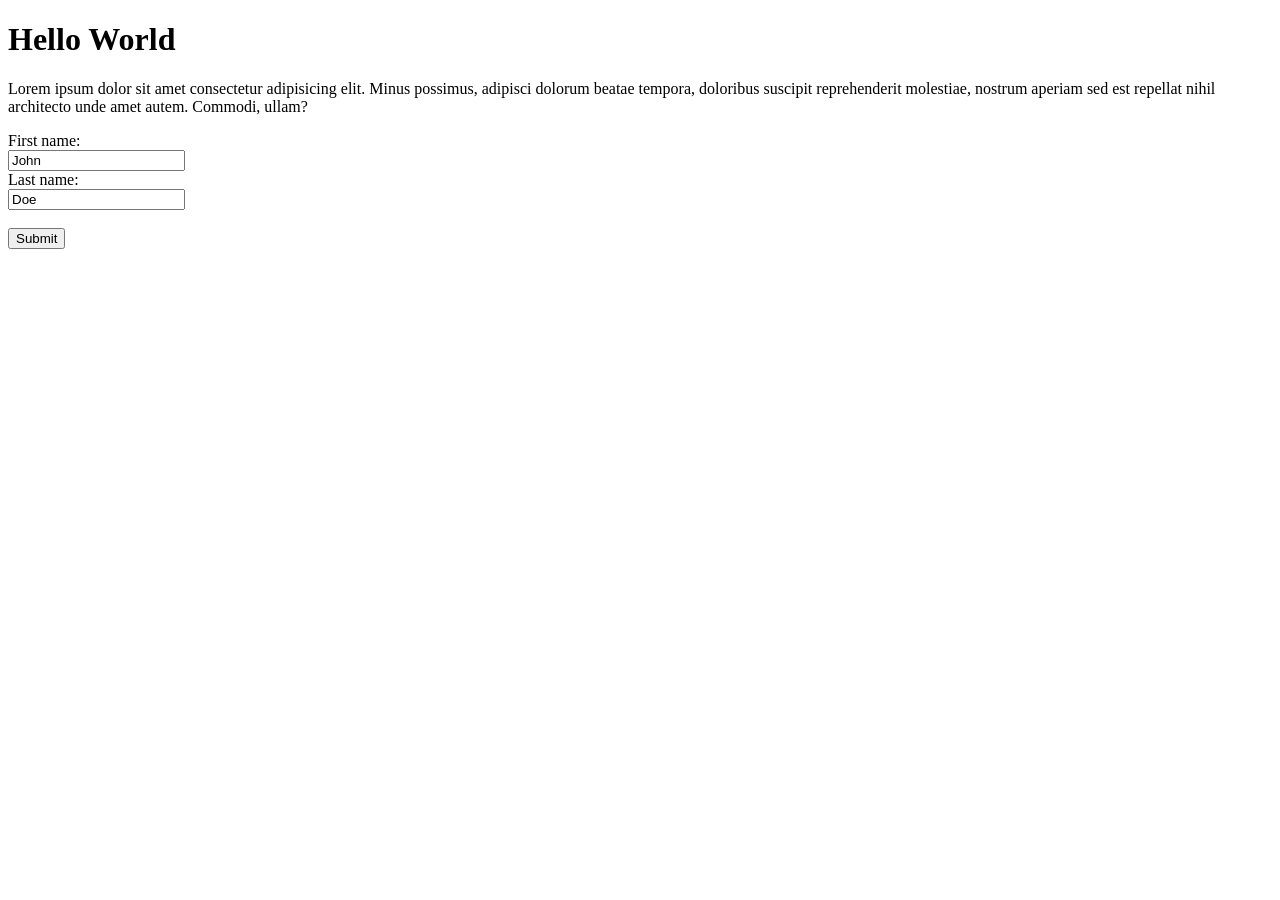
<file: Version-Control-with-Git/02.Branching-Demo/index.html>
<!DOCTYPE html>
<html lang="en">

<head>
    <meta charset="UTF-8">
    <meta http-equiv="X-UA-Compatible" content="IE=edge">
    <meta name="viewport" content="width=device-width, initial-scale=1.0">
    <title>Hello World</title>
</head>

<body>
    <div>
        <h1>Hello World</h1>
        <p>Lorem ipsum dolor sit amet consectetur adipisicing elit. Minus possimus, adipisci dolorum beatae tempora,
            doloribus suscipit reprehenderit molestiae, nostrum aperiam sed est repellat nihil architecto unde amet
            autem. Commodi, ullam?</p>
    </div>
    <form action="/action_page.php">
        <label for="fname">First name:</label><br>
        <input type="text" id="fname" name="fname" value="John"><br>
        <label for="lname">Last name:</label><br>
        <input type="text" id="lname" name="lname" value="Doe"><br><br>
        <input type="submit" value="Submit">
    </form>
</body>

</html>
</file>
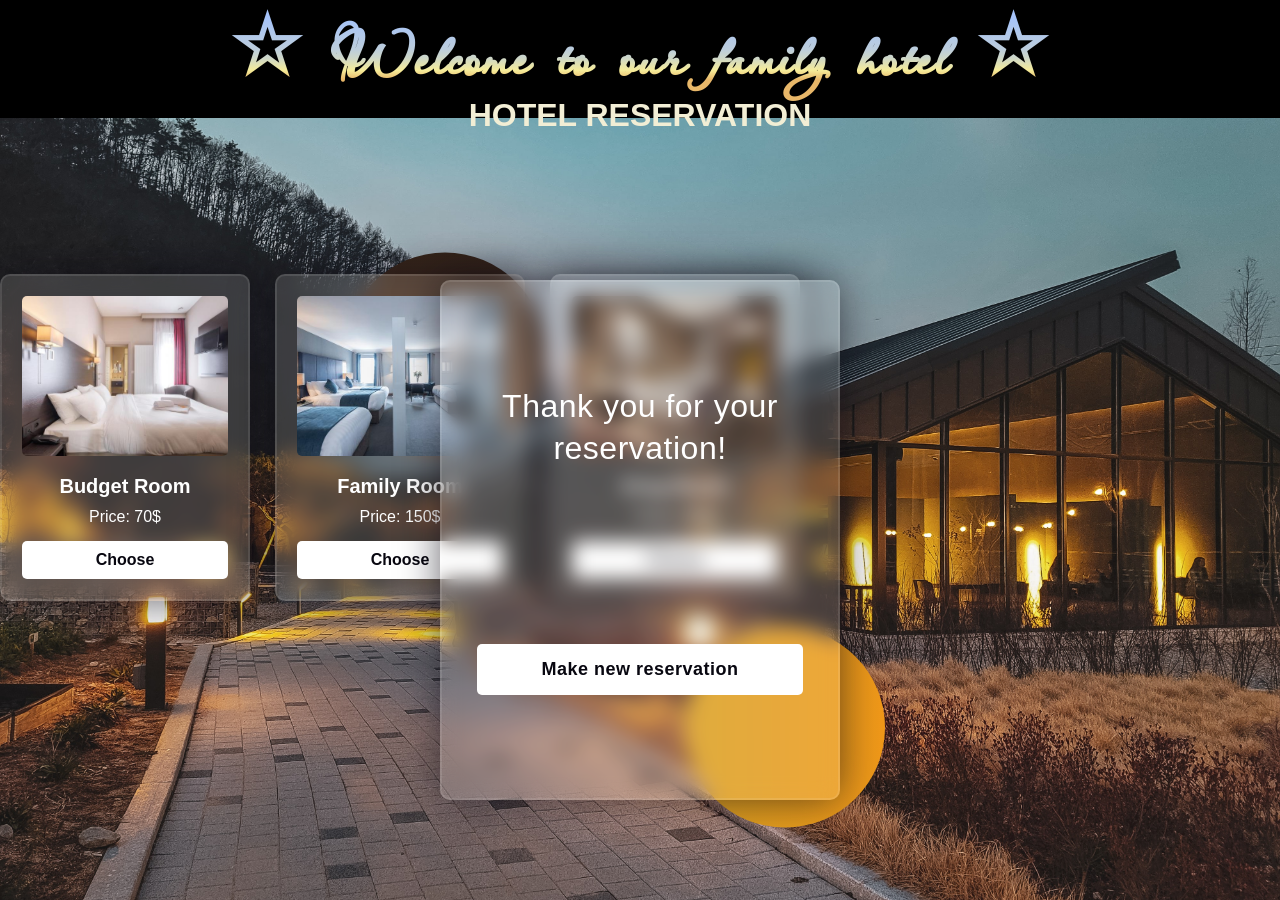
<file: Version-Control-with-Git/04.Hotel-Reservation/index.html>
<!DOCTYPE html>
<html lang="en">

<head>
    <meta charset="UTF-8">
    <meta http-equiv="X-UA-Compatible" content="IE=edge">
    <meta name="viewport" content="width=device-width, initial-scale=1.0">

    <link rel="stylesheet" href="./static/css/styles.css">

    <title>Hotel Reservation</title>
</head>

<body>

    <section id="welcome">
        <h1>&#9734; Welcome to our family hotel &#9734;</h1>

        <div class="home-container">
            <div class="info">
                <h1>Hotel reservation</h1>
            </div>
        </div>
    </section>

    <div class="site-content">

        <!-- Search Form -->
        <div class="search-form-content custom-form hidden">
            <div class="background">
                <div class="shape"></div>
                <div class="shape"></div>
            </div>

            <form class="search-form">
                <h3>Search Form</h3>

                <label for="check-in">Check-in:</label>
                <input type="date" id="check-in" name="check-in" required>

                <label for="check-out">Check-out:</label>
                <input type="date" id="check-out" name="check-out" required>

                <label for="people">Number of people:</label>
                <input type="number" id="people" name="people" min="1" max="30" required>

                <button type="submit" id="search-form-button">Next</button>
            </form>
        </div>

        <!-- Our Offers Form -->
        <div class="search-result-form-content custom-form hidden">
            <div class="room-type-item">
                <img src="./static/img/budgetRoom.jpg" alt="Budget room">

                <h3>Budget Room</h3>
                <p>Price: 70$</p>

                <button type="button" class="room-type" data-room="Budget Room - 70$">
                    Choose
                </button>
            </div>

            <div class="room-type-item">
                <img src="./static/img/familyRoom.jpg" alt="Family room">

                <h3>Family Room</h3>
                <p>Price: 150$</p>

                <button type="button" class="room-type" data-room="Family Room - 150$">
                    Choose
                </button>
            </div>

            <div class="room-type-item">
                <img src="./static/img/kingRoom.jpg" alt="King room">

                <h3>King Room</h3>
                <p>Price: 200$</p>

                <button type="button" class="room-type" data-room="King Room - 200$">
                    Choose
                </button>
            </div>
        </div>

        <!-- Guest Details Form -->
        <div class="guest-details-form-content custom-form hidden">
            <div class="background">
                <div class="shape"></div>
                <div class="shape"></div>
            </div>

            <form class="guest-details-form">
                <h3>Guest Details</h3>

                <label for="name">Name:</label>
                <input type="text" id="name" name="name" required>

                <label for="phone-number">Phone number:</label>
                <input type="tel" id="phone-number" name="phone-number" required>

                <label for="email">Email:</label>
                <input type="email" id="email" name="email" required>

                <div class="form-buttons">
                    <button type="button" id="guest-details-back">Back</button>
                    <button type="submit" id="guest-details-next">Next</button>
                </div>
            </form>
        </div>

        <!-- Confirm Reservation Form -->
        <div class="confirm-reservation-content custom-form hidden">
            <div class="background">
                <div class="shape"></div>
                <div class="shape"></div>
            </div>

            <form class="confirm-reservation">
                <h3>Confirm Reservation</h3>

                <p id="guest-name">Name:</p>
                <p id="guest-phone">Phone:</p>
                <p id="guest-email">Email:</p>
                <p id="guest-room-type">Room:</p>
                <p id="guest-data-in">Check-in:</p>
                <p id="guest-data-out">Check-out:</p>

                <div class="form-buttons">
                    <button type="button" id="confirm-back">Back</button>
                    <button type="submit" id="confirm-reservation-button">
                        Confirm
                    </button>
                </div>
            </form>
        </div>

        <!-- Thank You Page -->
        <div class="thank-you-content custom-form">
            <div class="background">
                <div class="shape"></div>
                <div class="shape"></div>
            </div>

            <form class="thank-you">
                <h3>Thank you for your reservation!</h3>

                <button type="button" id="new-reservation">
                    Make new reservation
                </button>
            </form>
        </div>

    </div>

    <script src="solution.js"></script>
</body>

</html>
</file>
<file: Version-Control-with-Git/04.Hotel-Reservation/static/css/styles.css>
@import url('https://fonts.googleapis.com/css2?family=Passions+Conflict&display=swap');

*,
*:before,
*:after {
    padding: 0;
    margin: 0;
    box-sizing: border-box;
}

body {
    font-family: Verdana, Geneva, Tahoma, sans-serif;
    min-height: 100vh;
    background-color: #080710;
    background-image: url("../img/zero.jpg");
    background-repeat: no-repeat;
    background-size: cover;
    background-attachment: fixed;
}

#welcome {
    margin: 0;
    background-color: rgb(0, 0, 0);
}

#welcome > h1 {
    text-align: center;
    font-family: 'Passions Conflict', cursive;
    font-size: 5rem;
    letter-spacing: 0.1rem;
    background: linear-gradient(
        180deg,
        rgba(165, 195, 250, 1) 17%,
        rgba(188, 205, 221, 1) 48%,
        rgba(206, 215, 200, 1) 57%,
        rgba(246, 236, 153, 1) 69%,
        rgba(232, 183, 105, 1) 78%
    );
    color: transparent;
    background-clip: text;
    -webkit-background-clip: text;
}

.home-container {
    height: 1rem;
    margin: 0 auto 4px;
    display: flex;
    text-align: center;
}

.info {
    display: flex;
    flex-direction: column;
    position: relative;
    flex: 1;
    margin-top: 10rem;
}

.info > h1 {
    margin: -10.3rem 0 0;
    position: relative;
    color: rgb(242, 238, 213);
    font-size: 2rem;
    font-weight: 700;
    text-transform: uppercase;
}

.site-content {
    min-height: 70vh;
    display: flex;
    align-items: center;
    justify-content: center;
}

.custom-form {
    width: 100%;
}

.background {
    width: 430px;
    height: 415px;
    position: absolute;
    transform: translate(-50%, -50%);
    left: 50%;
    top: 60%;
    z-index: -1;
}

.background .shape {
    height: 200px;
    width: 200px;
    position: absolute;
    border-radius: 50%;
}

.shape:first-child {
    left: -80px;
    top: -80px;
    background: linear-gradient(#36251b, #7c4f30);
}

.shape:last-child {
    right: -30px;
    bottom: -80px;
    background: linear-gradient(to right, #daa022, #f09819);
}

form {
    height: 520px;
    width: 400px;
    padding: 50px 35px;
    position: absolute;
    transform: translate(-50%, -50%);
    top: 60%;
    left: 50%;
    background-color: rgba(255, 255, 255, 0.13);
    border: 2px solid rgba(255, 255, 255, 0.1);
    border-radius: 10px;
    backdrop-filter: blur(10px);
    box-shadow: 0 0 40px rgba(8, 7, 16, 0.6);
}

form * {
    font-family: Verdana, Geneva, Tahoma, sans-serif;
    color: #ffffff;
    letter-spacing: 0.5px;
    outline: none;
}

form h3 {
    font-size: 32px;
    font-weight: 500;
    line-height: 42px;
    text-align: center;
}

form label {
    display: block;
    margin-top: 25px;
    font-size: 16px;
    font-weight: 500;
}

form input {
    display: block;
    width: 100%;
    height: 45px;
    margin-top: 8px;
    padding: 0 10px;
    color: #ffffff;
    background-color: rgba(255, 255, 255, 0.07);
    border: none;
    border-radius: 3px;
    font-size: 14px;
}

form input:focus {
    border: 2px solid #e7a83a;
}

button {
    width: 100%;
    margin-top: 30px;
    padding: 15px 0;
    color: #080710;
    background-color: #ffffff;
    border: none;
    border-radius: 5px;
    font-size: 18px;
    font-weight: 600;
    cursor: pointer;
}

button:hover {
    box-shadow: 1px 1px 11px 8px #e7a83a;
}

.hidden {
    display: none;
}

/* Room offers */

.search-result-form-content {
    display: flex;
    align-items: center;
    justify-content: center;
    gap: 25px;
    min-height: 70vh;
}

.room-type-item {
    width: 250px;
    padding: 20px;
    text-align: center;
    background-color: rgba(255, 255, 255, 0.13);
    border: 2px solid rgba(255, 255, 255, 0.1);
    border-radius: 10px;
    backdrop-filter: blur(10px);
    box-shadow: 0 0 40px rgba(8, 7, 16, 0.6);
}

.room-type-item img {
    width: 100%;
    height: 160px;
    object-fit: cover;
    border-radius: 5px;
}

.room-type-item h3 {
    margin-top: 15px;
    color: #ffffff;
    font-size: 20px;
}

.room-type-item p {
    margin-top: 10px;
    color: #ffffff;
    font-size: 16px;
}

.room-type-item button {
    margin-top: 15px;
    padding: 10px 0;
    font-size: 16px;
}

.selected-room {
    border: 2px solid #e7a83a;
    background-color: rgba(207, 203, 202, 0.45);
}

/* Guest details */

.form-buttons {
    display: flex;
    gap: 10px;
}

.form-buttons button {
    width: 50%;
}

.guest-details-form input {
    height: 42px;
}

.guest-details-form button {
    margin-top: 35px;
}

/* Confirmation */

.confirm-reservation {
    height: 520px;
}

.confirm-reservation p {
    margin: 15px 0;
    padding-bottom: 6px;
    color: #ffffff;
    border-bottom: 1px solid rgba(255, 255, 255, 0.25);
    font-size: 15px;
}

/* Thank-you page */

.thank-you {
    display: flex;
    flex-direction: column;
    align-items: center;
    justify-content: space-around;
}

.thank-you h3 {
    margin-bottom: 40px;
}
</file>
